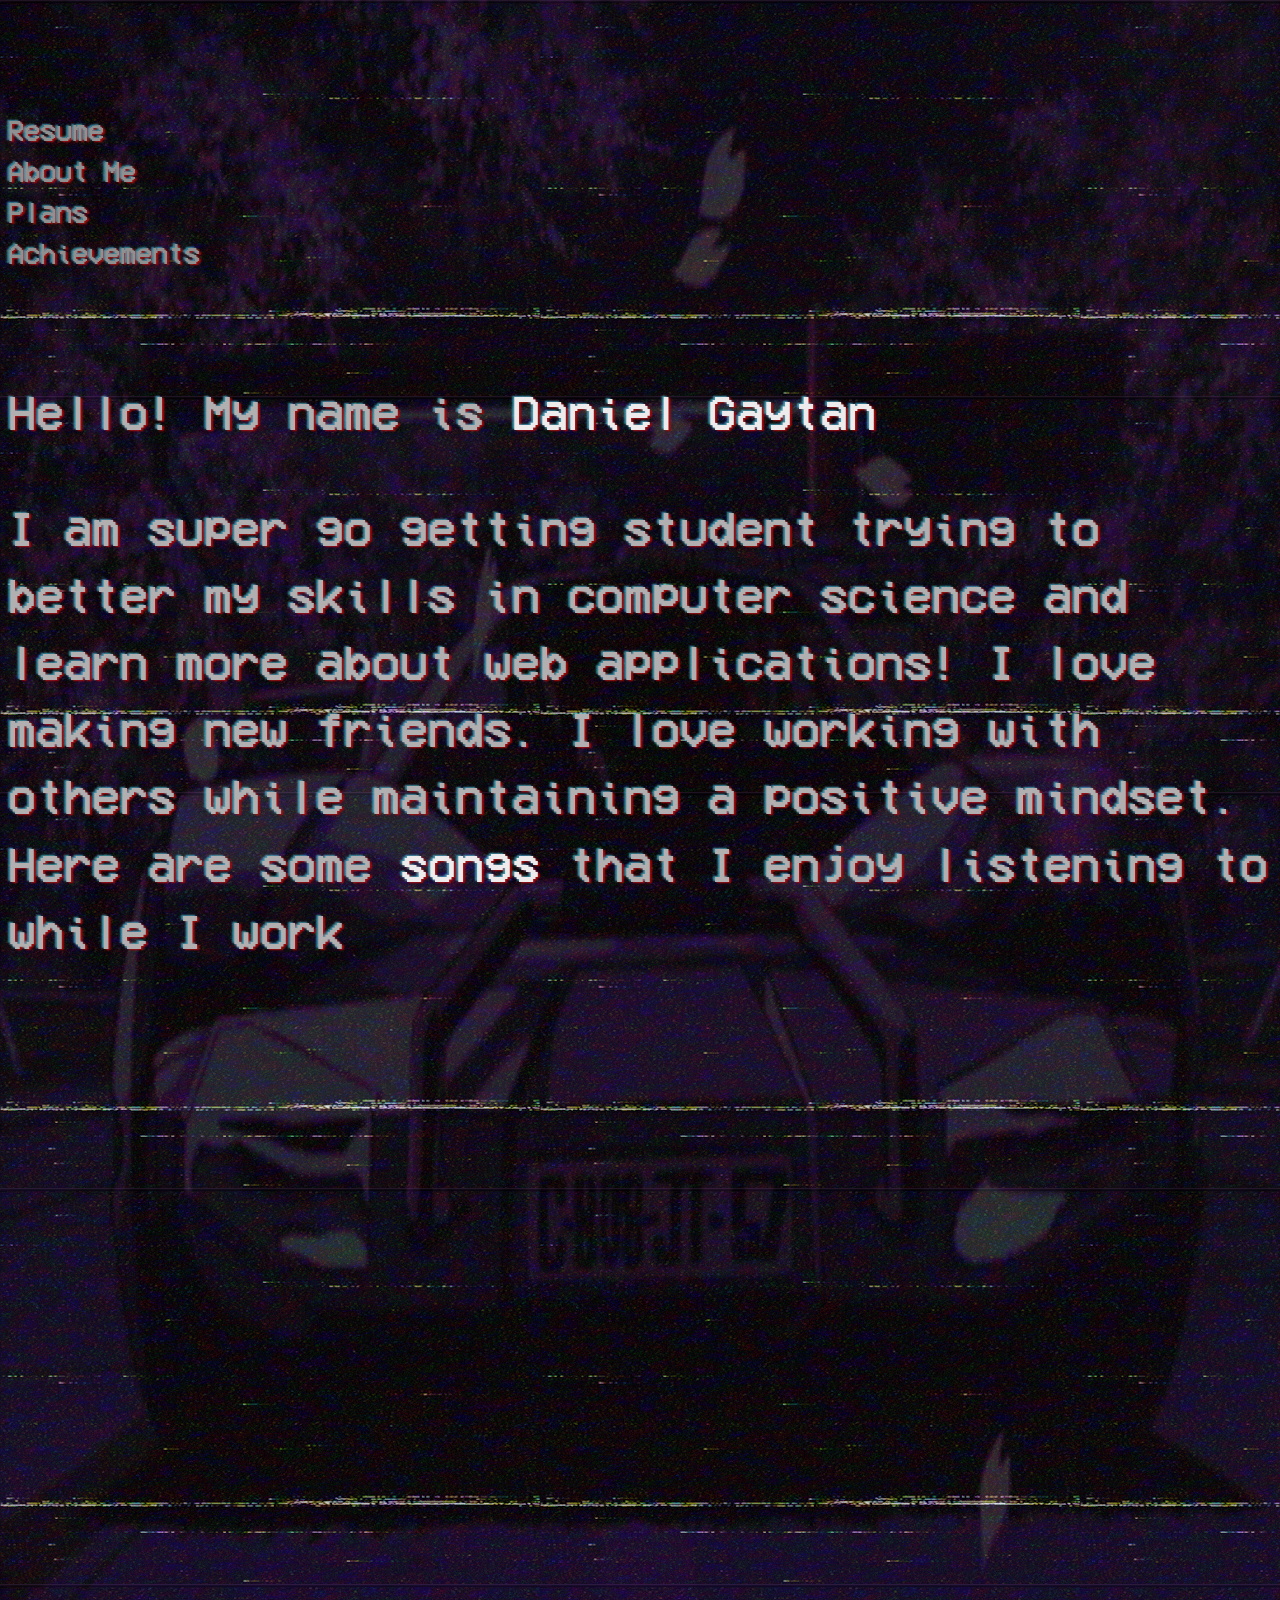
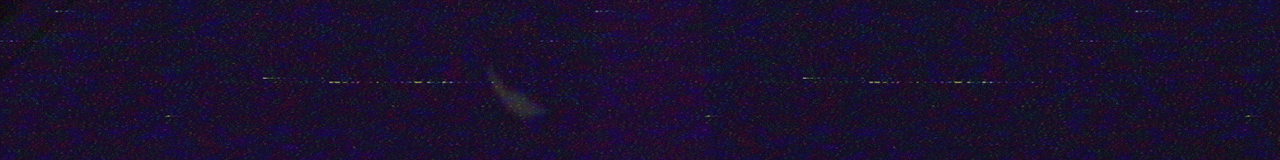
<file: index.html>
<!DOCTYPE html>
<html lang="en">

<head>
    <meta charset="UTF-8">
    <meta http-equiv="X-UA-Compatible" content="IE=edge">
    <meta name="viewport" content="width=device-width, initial-scale=1.0">
    <title>Daniel.exe</title>
    <link rel="stylesheet" href="styles.css">
    <link rel="icon" type="image/x-icon" href="Images/smoking-anime.gif">
</head>


<body class="cursor-vhs">
    <div class="background2">
        <img src="Images/bc2db62d399a321f814e90a8503b9fcc.gif" alt="">
        <header class="home-info">
            <nav class="nav-container home-info">
                <div class="nav-content">
                    <a href="resume.html">Resume</a> <br>
                    <a href="about.html">About Me</a> <br>
                    <a href="plans.html">Plans</a> <br>
                    <a href="achievements.html">Achievements</a> <br>
                </div>
            </nav>
        </header>
        <main>
            <section class="home-info">
                <div class="text1 home-info">
                    <p>Hello! My name is <span title="Im danny :)" class="hidden"> <a cl href="https://www.linkedin.com/in/daniel-gaytan-017b9a274/">Daniel Gaytan</a> </span></p>
                </div>
                <div class="text2 home-info">
                    <p>I am super go getting student trying to better my skills in computer science and learn more about
                        web applications! I love making new friends. I love working with others while maintaining a
                        positive mindset. Here are some <span><a href="songs.html">songs</a></span> that I enjoy
                        listening to while I work </p>
                </div>
                <div class="text3 home-info">
                    <p>I currently am putting my focus on school trying to pursue my education; here is some progress
                        and my <span><a href="projects.html">projects</a></span> made in the past!</p>
                </div>
                <div class="text4 home-info">
                    <p>I am a pretty nice guy to talk to for information or for just for a chat! 
                            <div class="dropdown">
                                <span> <div class="contact-drop"             href="contacts.html">Contact</div>
                                </span>
                                    <div class="dropdown-content">
                                        <a href="resume.html">resume ▶</a>
                                        <a href="contacts.html">contacts ▶</a>
                                        <a href="form.html">form ▶</a></div>
                    </div> 
                    me if you have any questions!</p>
                </div>
            </section>
        </main>
    </div>
    <div class="loader-wrapper">
        <div class="loader"><div class="loader-inner"></div></div>
    </div>
    <script src="app.js">
        window.onload(hello)

    </script>
</body>

</html>
</file>
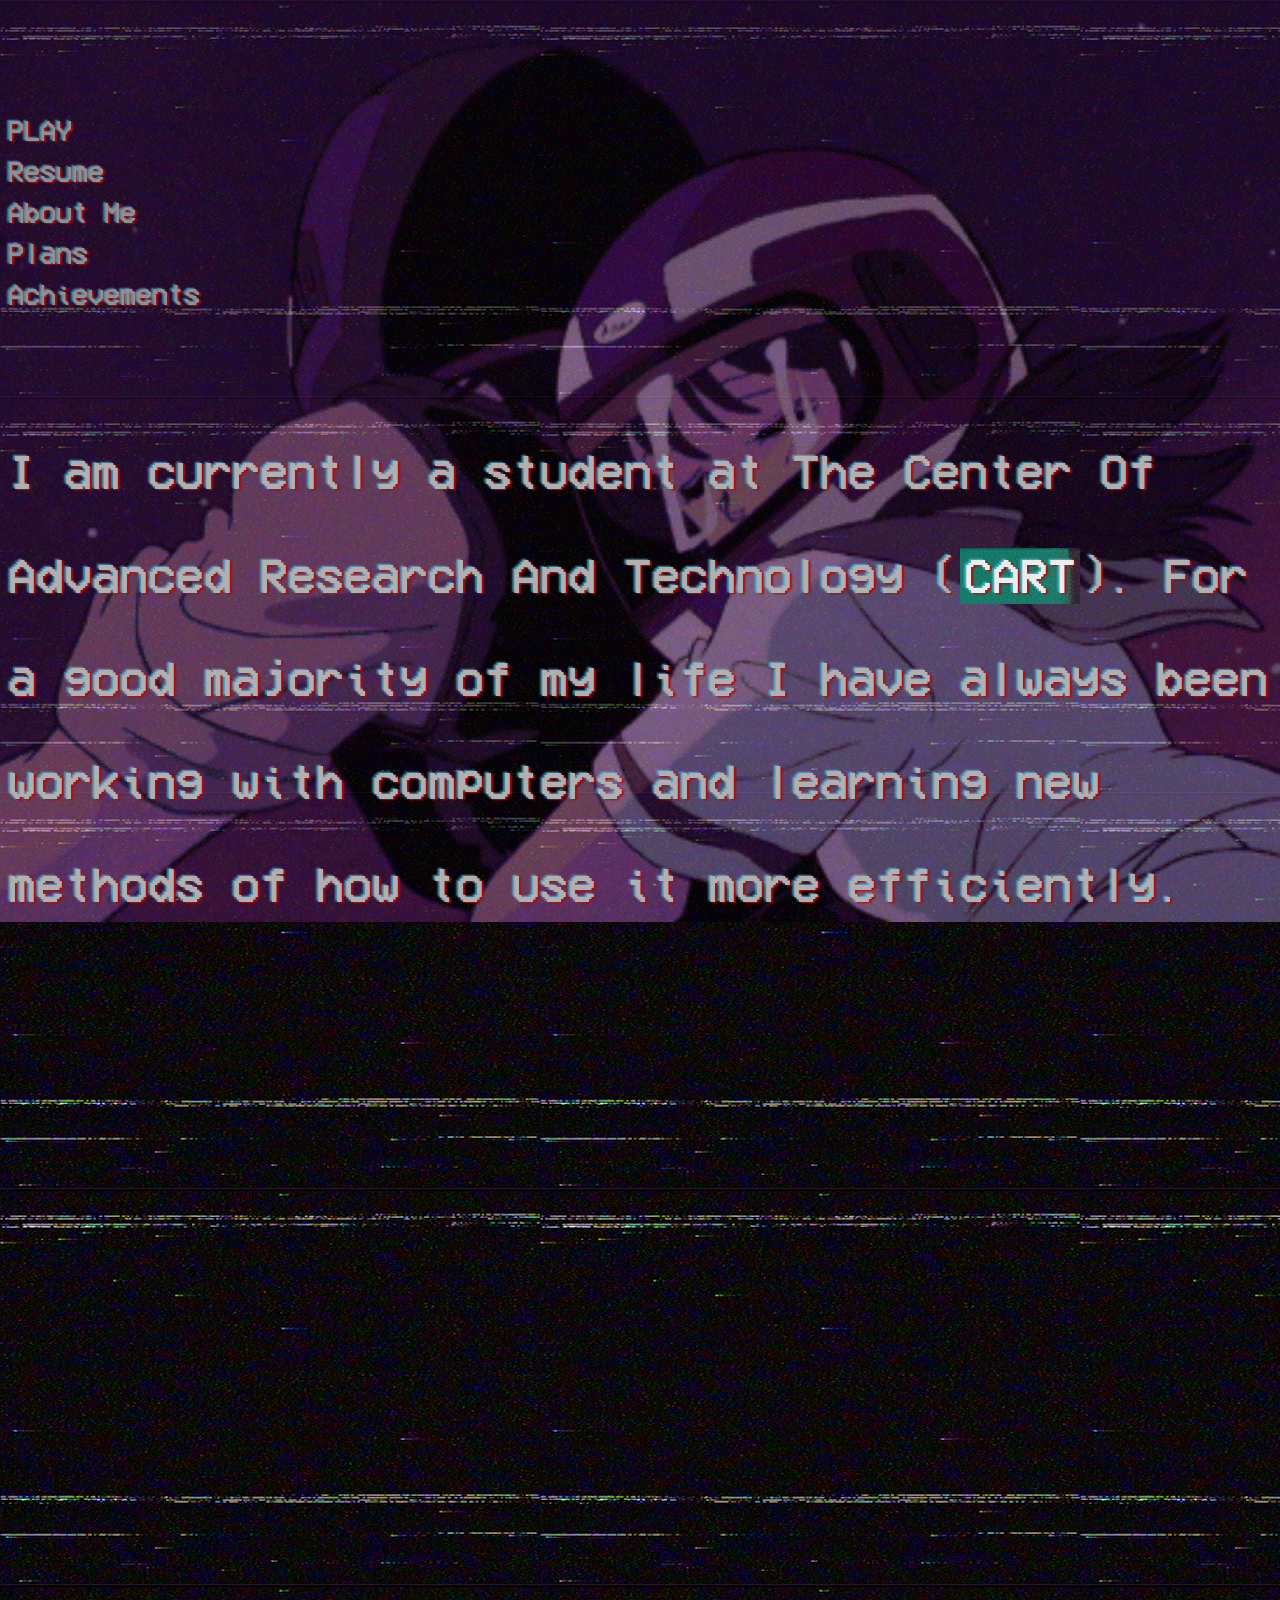
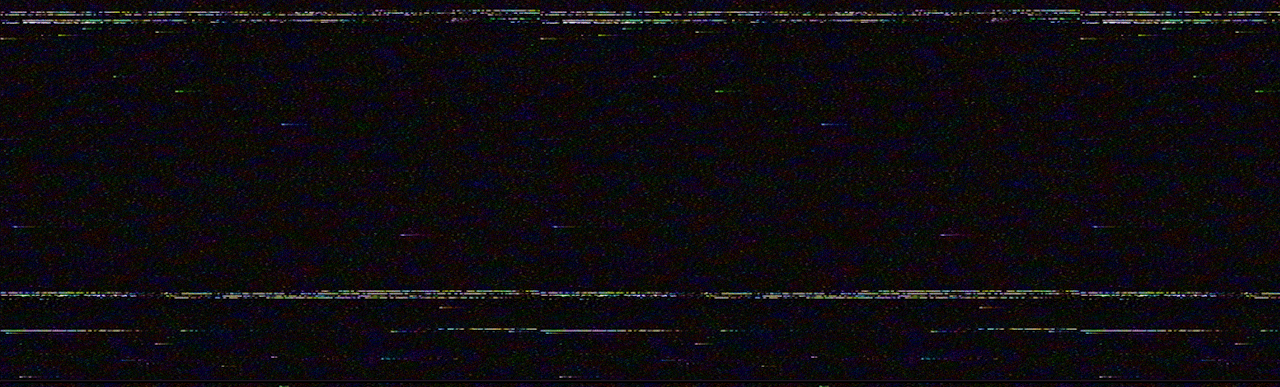
<file: about.html>
<!DOCTYPE html>
<html lang="en">
<head>
    <meta charset="UTF-8">
    <meta http-equiv="X-UA-Compatible" content="IE=edge">
    <meta name="viewport" content="width=device-width, initial-scale=1.0">
    <title>about.exe</title>
    <link rel="stylesheet" href="styles.css">
    <link rel="icon" type="image/x-icon" href="Images/smoking-anime.gif">
</head>
<body class="cursor-vhs">
    <div class="background5">
      <img src="Images/a51180e1d2fd6ce76281899b5afd59c0.gif" alt="">
    <header class="home-info">
       <nav class="nav-container home-info">
            <div class="nav-content">
                <a href="index.html">PLAY</a> <br>
                <a href="resume.html">Resume</a> <br>
                <a href="about.html">About Me</a> <br>
                <a href="plans.html">Plans</a> <br>
                <a href="achievements.html">Achievements</a> <br>
            </div>
        </nav> 
    </header>
    <main>
        <section class="about-text home-info">
            <div class="about-text1 home-info">
                <p>I am currently a student at The Center Of Advanced Research And Technology (<span class="carttag"><a href="https://cart.org/">CART</a></span>). For a good majority of my life I have always been working with computers and learning new methods of how to use it more efficiently.
                </p>
            </div>
            <div class="about-text2 home-info">
                <p>I like to work most of the time alone, but I do not mind working with others, but if I am alone I enjoy listening to <span class="hidden"><a href="songs.html">music</a></span> and keeping a positive mindset.
                </p>
            </div>
            <div class="about-text3 home-info">
                <p>I have a couple hobbies which are playing video games, reading, and <span class="skatingtag"> <a href="https://www.youtube.com/watch?v=X0hUeFGe4-Y">skating</a></span> in my free time.
                </p>
            </div>
            <div class="about-text4 home-info">
                <p>You can learn more about me on my <span> <a href="contacts.html">socials</a></span>
                </p>
            </div>
        </section>
    </main>
</div>
    <script src="app.js"></script>
</body>
</html>
</file>
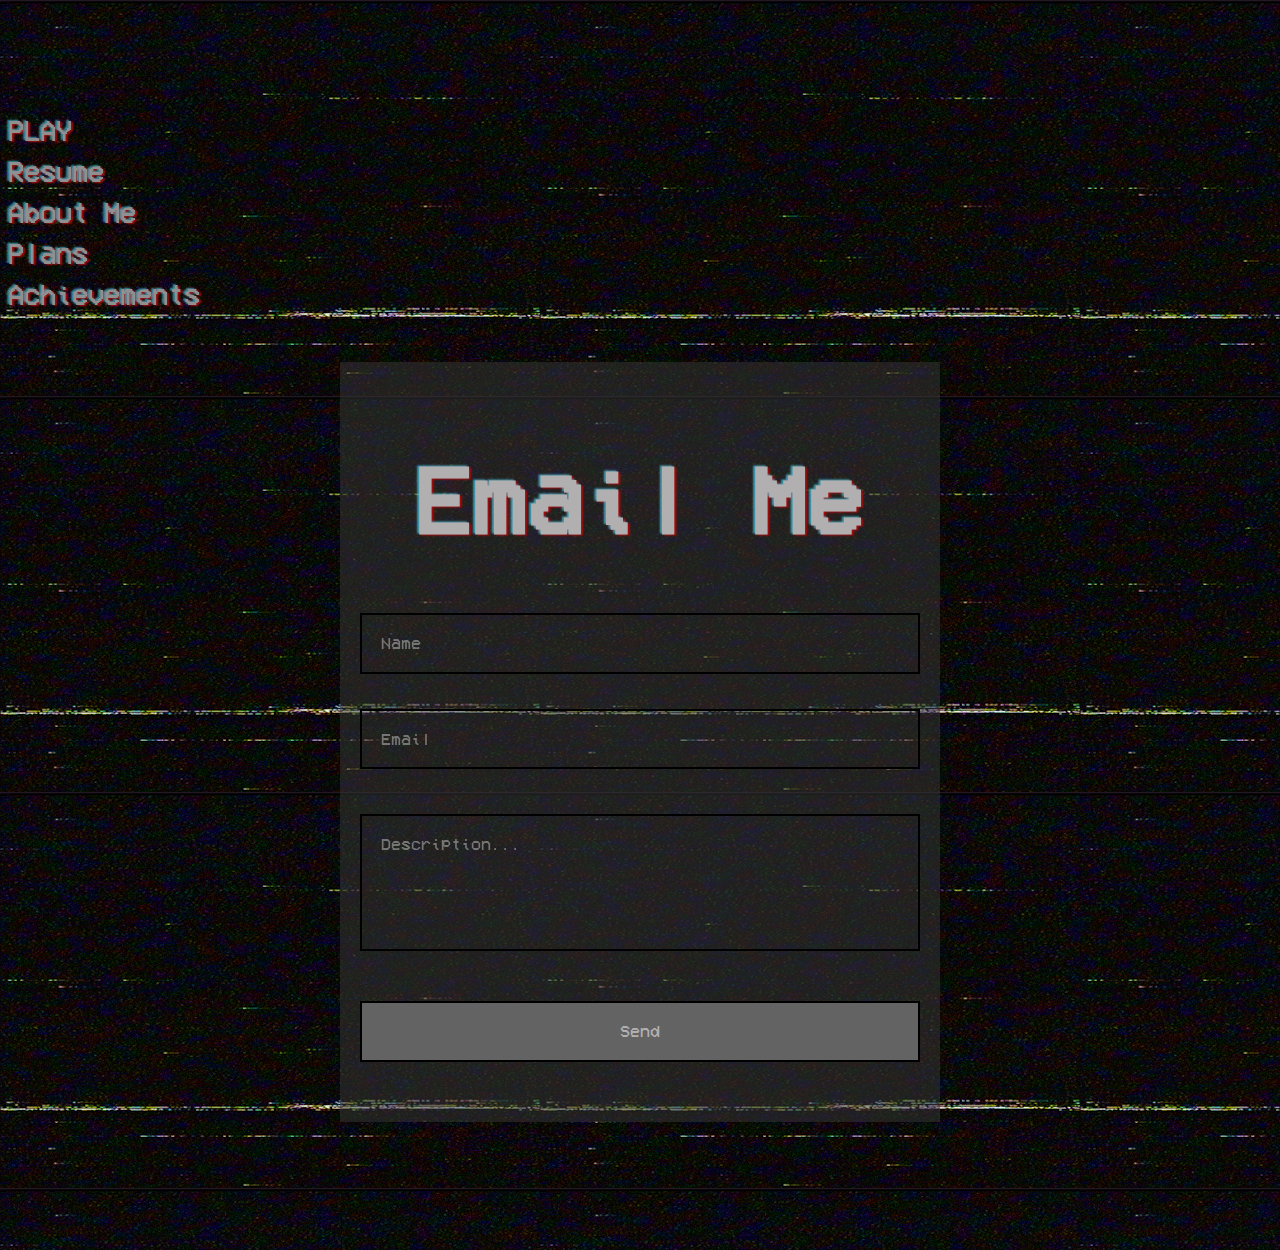
<file: form.html>
<!DOCTYPE html>
<html lang="en">

<head>
    <meta charset="UTF-8">
    <meta http-equiv="X-UA-Compatible" content="IE=edge">
    <meta name="viewport" content="width=device-width, initial-scale=1.0">
    <title>form.exe</title>
    <link rel="stylesheet" href="styles.css">
    <link rel="icon" type="image/x-icon" href="Images/smoking-anime.gif">
</head>

<body class="cursor-vhs">
    <div class="background8">
        <header>
            <nav class="nav-container home-info">
                <div class="nav-content">
                    <a href="index.html">PLAY</a> <br>
                    <a href="resume.html">Resume</a> <br>
                    <a href="about.html">About Me</a> <br>
                    <a href="plans.html">Plans</a> <br>
                    <a href="achievements.html">Achievements</a> <br>
                </div>
            </nav>
        </header>
        <main>
            <section class="home-info">
                    <div class="form-content">
                        <h1>Email Me</h1>
                        <form action="">
                            <input type="text" placeholder="Name">
                            <input type="text" placeholder="Email">
                            <textarea placeholder="Description..." name="description" id="des" cols="10" rows="5"></textarea>
                          <button id="btn">Send</button>
                        </form>
                    </div>
            </section>
        </main></div>
    </div>

    <script src="app.js"></script>
</body>

</html>
</file>
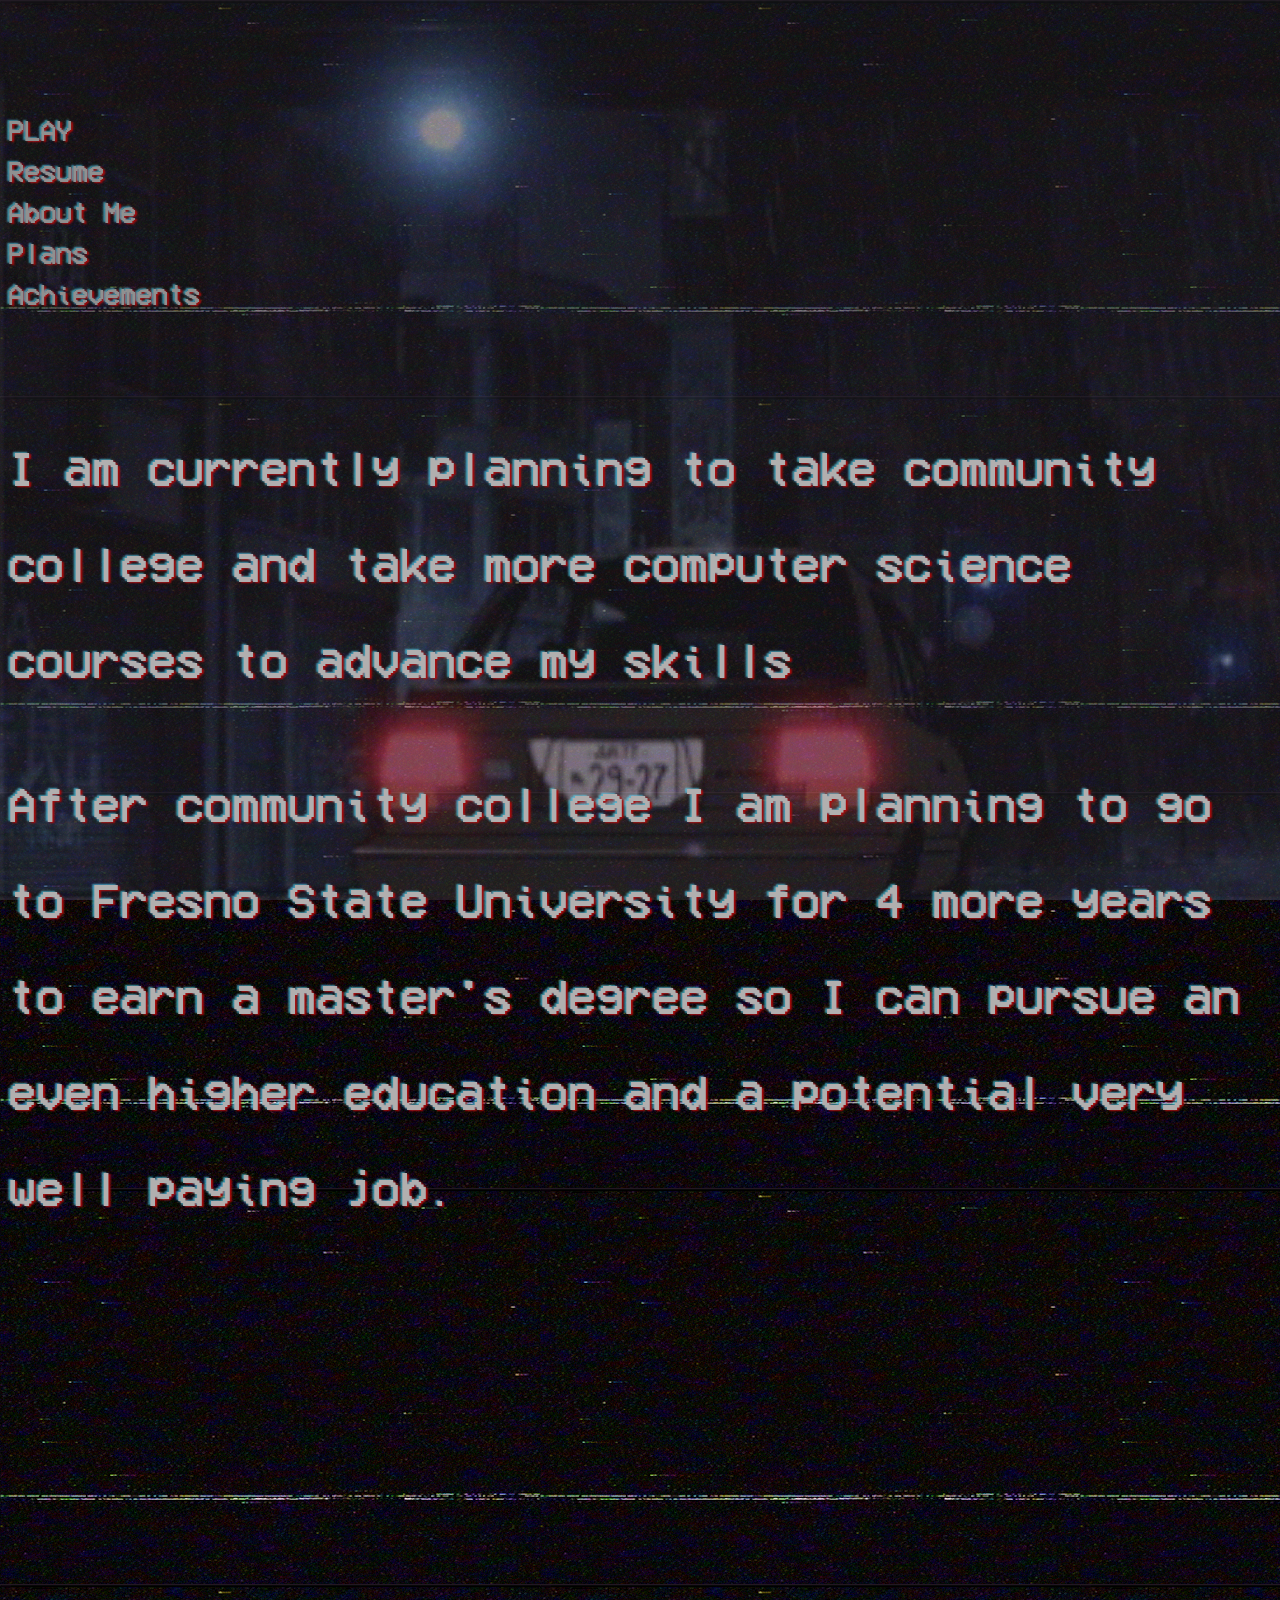
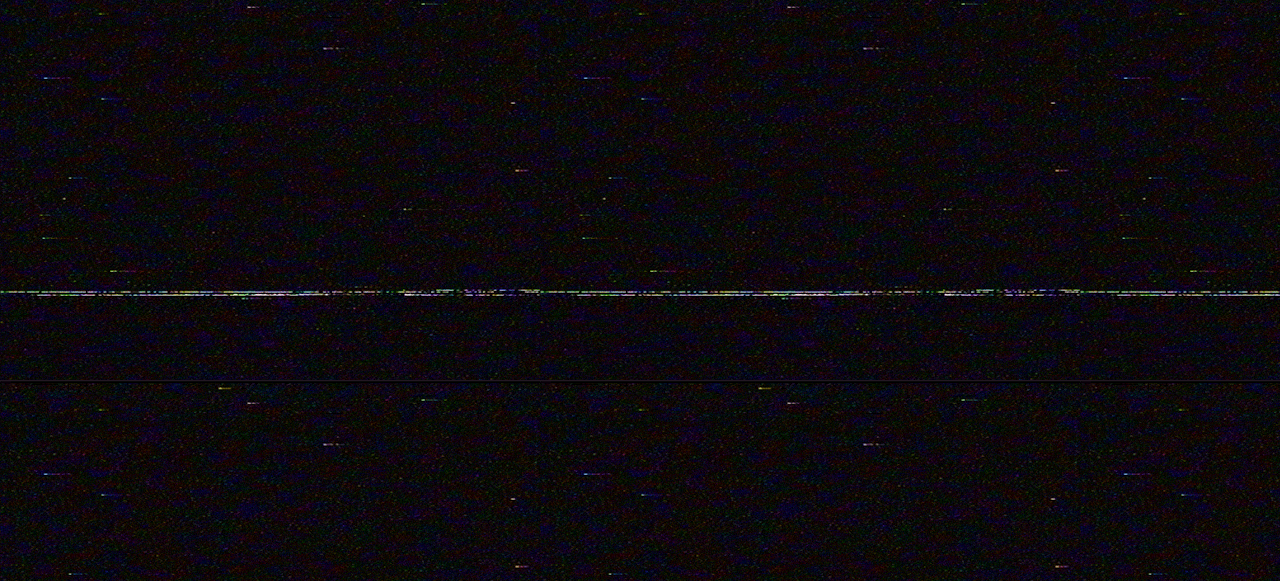
<file: plans.html>
<!DOCTYPE html>
<html lang="en">
<head>
    <meta charset="UTF-8">
    <meta http-equiv="X-UA-Compatible" content="IE=edge">
    <meta name="viewport" content="width=device-width, initial-scale=1.0">
    <title>plans.exe</title>
    <link rel="stylesheet" href="styles.css">
    <link rel="icon" type="image/x-icon" href="Images/smoking-anime.gif">
</head>
<body class="cursor-vhs">
    <div class="background6">
      <img src="Images/cars-night-drive.gif" alt="">
    <header class="home-info">
       <nav class="nav-container home-info">
            <div class="nav-content">
                <a href="index.html">PLAY</a> <br>
                <a href="resume.html">Resume</a> <br>
                <a href="about.html">About Me</a> <br>
                <a href="plans.html">Plans</a> <br>
                <a href="achievements.html">Achievements</a> <br>
            </div>
        </nav> 
    </header>
    <main>
        <section class="home-info">
            <div class="plans-text1 home-info">
                <p>I am currently planning to take community college and take more computer science courses to advance my skills</p>
            </div>
            <div class="plans-text2 home-info">
                <p>After community college I am planning to go to Fresno State University for 4 more years to earn a master's degree so I can pursue an even higher education and a potential very well paying job.</p>
            </div>
            <div class="plans-text3 home-info">
                <p>I am currently working at a minimum wage job which I plan to keep working at until a new challenge comes at me. I also plan to move to Colorado after finishing university due to my enjoyment of snow. </p>
            </div>
            <div class="plans-text4 home-info">
                <p>I am a pretty friendly guy si if you need to ask me a question here is my <span><a href="contacts.html">contacts</a></span> if you need me</p>
            </div>
        </section>
    </main>
</div>
    <script src="app.js"></script>
</body>
</html>
</file>
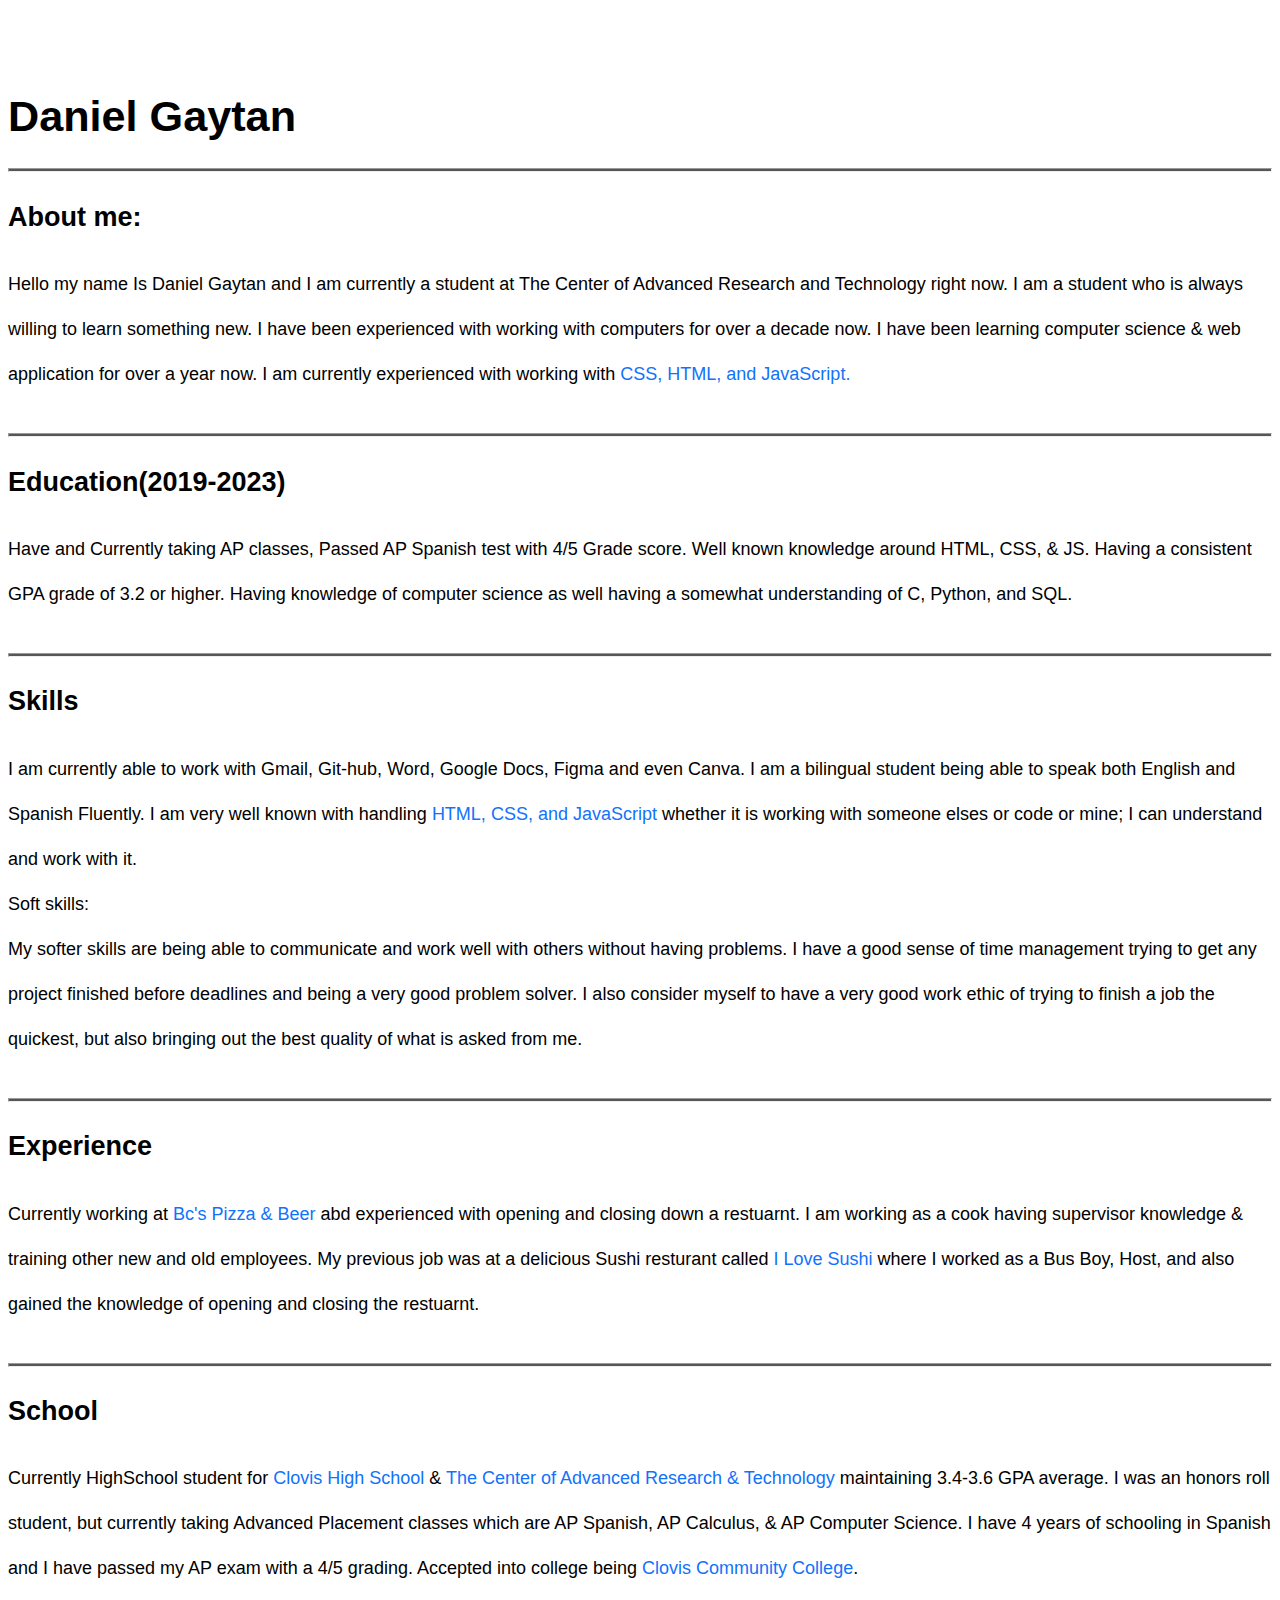
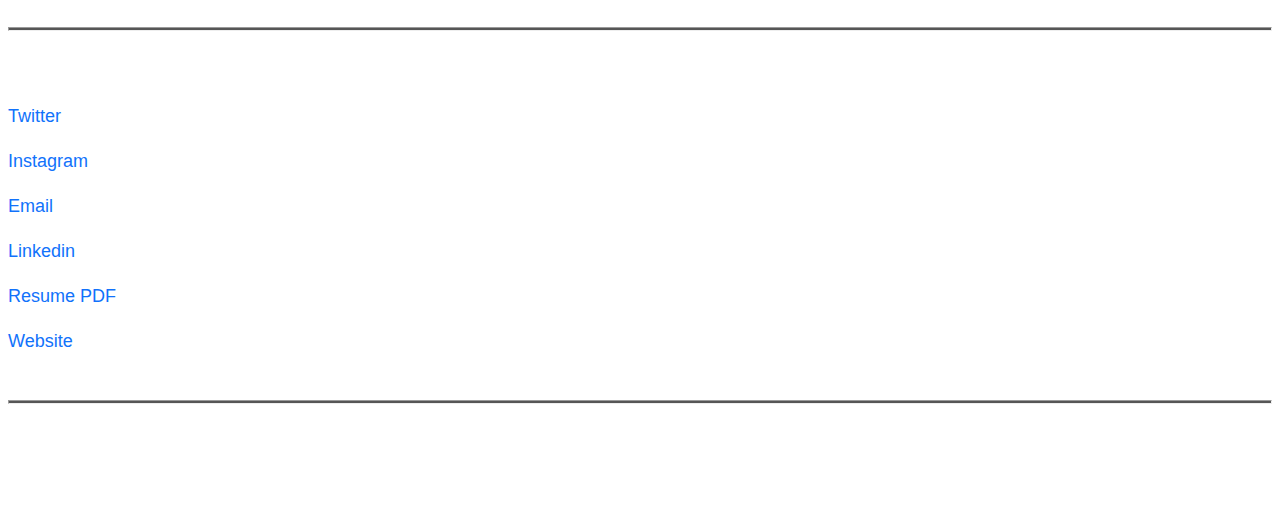
<file: resume.html>
<!DOCTYPE html>
<html lang="en">

<head>
    <meta charset="UTF-8">
    <meta http-equiv="X-UA-Compatible" content="IE=edge">
    <meta name="viewport" content="width=device-width, initial-scale=1.0">
    <title>Resume</title>
    <link rel="stylesheet" href="styles.css">
</head>

<body>
    <section class="resume">
        <div class="resume-container">
            <div class="resume-content">
                <div class="heading">
                    <h1>Daniel Gaytan</h1>
                    <hr class="breaking-mark">
                </div>
                <section class="resume-info1">
                    <div class="holder">
                        <h2>About me:</h2>
                        <p>
                            Hello my name Is Daniel Gaytan and I am currently a student at The Center of Advanced
                            Research and Technology right now. I am a student who is always willing to learn something
                            new. I have been experienced with working with computers for over a decade now. I have been
                            learning computer science & web application for over a year now. I am currently experienced
                            with working with <a class="CHJS" href="https://blog.hubspot.com/marketing/web-design-html-css-javascript#:~:text=HTML%20provides%20the%20basic%20structure,the%20behavior%20of%20different%20elements.">CSS, HTML, and JavaScript.</a>
                        </p>
                        
                    </div>
                    <hr class="breaking-mark">
                </section>
                <section class="resume-info2">
                    <div class="holder">
                        <h2>Education(2019-2023)</h2>
                        <p>
                            Have and Currently taking AP classes, Passed AP Spanish test with 4/5 Grade score. Well
                            known knowledge around HTML, CSS, & JS. Having a consistent GPA grade of 3.2 or higher.
                            Having knowledge of computer science as well having a somewhat understanding of C, Python,
                            and SQL.
                        </p>
                        
                    </div>
                    <hr class="breaking-mark">
                </section>
                <section class="resume-info3">
                    <div class="holder">
                        <h2>Skills</h2>
                        <p>
                            I am currently able to work with Gmail, Git-hub, Word, Google Docs, Figma and even Canva. I
                            am a bilingual student being able to speak both English and Spanish Fluently. I am very well known with handling <a class="CHJS" href="https://blog.hubspot.com/marketing/web-design-html-css-javascript#:~:text=HTML%20provides%20the%20basic%20structure,the%20behavior%20of%20different%20elements.">HTML, CSS, and JavaScript</a> whether it is working with someone elses or code or mine; I can understand and work with it.
                          <br> Soft skills: <br>
                            My softer skills are being able to communicate and work well with others without having
                            problems. I have a good sense of time management trying to get any project finished before
                            deadlines and being a very good problem solver. I also consider myself to have a very good work ethic of trying to finish a job the quickest, but also bringing out the best quality of what is asked from me.
                        </p>
                    </div>                  
                </section><hr class="breaking-mark">
                <section class="resume-info4">
                    <div class="holder">
                        <h2>Experience</h2>                       
                        <p>
                            Currently working at <a class="CHJS" href="https://bcspizzaandbeer.com/">Bc's Pizza & Beer</a> abd experienced with opening and closing down a restuarnt. I am working as a cook having supervisor knowledge & training other new and old employees. My previous job was at a delicious Sushi resturant called <a class="CHJS" href="https://www.ilovesushi559.com/menu">I Love Sushi</a> where I worked as a Bus Boy, Host, and also gained the knowledge of opening and closing the restuarnt.
                        </p>                      
                    </div> 
                    <hr class="breaking-mark">
                </section>
                <section class="resume-info5">
                    <div class="holder">
                        <h2>School</h2>                        
                        <p>
                            Currently HighSchool student for <a class="CHJS" href="https://chs.cusd.com/">Clovis High School</a> & <a class="CHJS" href="cart.com">The Center of Advanced Research & Technology</a> maintaining 3.4-3.6 GPA average. I was an honors roll student, but currently taking Advanced Placement classes which are AP Spanish, AP Calculus, & AP Computer Science. I have 4 years of schooling in Spanish and I have passed my AP exam with a 4/5 grading. Accepted into college being <a class="CHJS" href="https://www.cloviscollege.edu/">Clovis Community College</a>.
                        </p>
                    </div>
                    <hr class="breaking-mark">
                </section>
                <section class="resume-info6">
                    <div class="holder">                  
                        <p>
                            <ul class="contact-me">
                                <li><a class="CHJS" href="">Twitter</a></li>
                                <li><a class="CHJS" href="">Instagram</a></li>
                                <li><a class="CHJS" href="mailto:danielgaytan109@gmail.com">Email</a></li>
                                <li><a class="CHJS" href="https://www.linkedin.com/in/daniel-gaytan-017b9a274/">Linkedin</a></li>
                                <li><a class="CHJS" href="Images/Daniel Gaytan Resume.pdf" download="">Resume PDF</a></li>
                                <li><a class="CHJS" href="index.html">Website</a></li>
                            </ul>
                        </p>
                    </div>
                    <hr class="breaking-mark">
                </section>
            </div>
        </div>
    </section>
</body>
</html>
</file>
<file: styles.css>
@font-face {
    font-family: VCR_OSD;
    src: url(fonts/VCR_OSD.ttf);
}

.cursor-vhs {
    background: url(VHS/b6fe0c5fd3c211e729aabeca0597fa0e.gif);
    overflow-x: hidden;
}
a {
    text-decoration: none;
    color: #edebeb;
}

.home-info {
    animation-duration: .05s;
   animation-name: textflicker;
   animation-iteration-count: infinite;
   animation-direction:alternate;
}

@keyframes textflicker {
    from {
      text-shadow: -1.5px -1px 2px  #59e1ff;
    }
    to {
      text-shadow: 2px 1px 2px #ab0b0b7f;
    }
  }

.background2 img {
    opacity: 20%;
    width: 100%;;
    display: flex;
    justify-content: center;
    display: flex;
    position: absolute;
    top: 0;
    left: 0;
    height: 1760px;
    z-index: -1;
}

.cursor-vhs {
    cursor: url(Images/vhs.png), auto;
}

header{
    max-width: 1280px;
    display: flex;
    font-size: 1.4em;
    font-family: VCR_OSD;
    color: #b1afaf;
    margin: 0 auto;
    margin-top: 5em;
}



main {
    display: grid;
    max-width: 1280px;
    color: #b1afaf;
    font-family: VCR_OSD;
    text-shadow: -2px -1px 2px  #59e1ffa4, 2px 1px 2px #AB0B0B;
    justify-content: center;
    align-items: center;
    margin: 0 auto;
    font-size: 3em;
}

.home-info {
    line-height: 1.4em;
    margin-bottom: .5em;
    opacity: 0;
    filter: blur(5px);
    transform: translateX(-40%);
    transition: all 1.1s;
}

.show  {
    opacity: 1;
    filter: blur(0px);
    transform: translateX(0%);
}

span {
    color: #edebeb;
    transition: 100ms ease;
    animation-duration: 0.01s;
    animation-name: textflicker;
    animation-iteration-count: infinite;
    animation-direction: alternate;
}

.danny {
    animation-name: span;
    animation-duration: 1s;
    animation-iteration-count: infinite;
    animation-delay: 0s;
    animation-direction: alternate;
}

@keyframes span {
    0% {
        color: rgb(216, 184, 207);
    }
    50% {
        color: rgb(198, 167, 227);
    }
    100% {
        color: rgb(204, 165, 172);
    }
}

.hidden:hover {
    background: url(VHS/glitch2.gif);
    padding: 4px;
}

.carttag {
    padding: 4px;
    background: url(VHS/glitch2.gif);
}
.skatingtag {
    transition: 100ms ease;
}

.skatingtag:hover { 
    background: url(VHS/tv-static-rainbow-no-signal-6mhyvkjmqa3c4leq.gif);
    object-fit: cover;
    object-position: center;
    color: white;
    animation-name: skate;
    animation-duration: 1s;
    animation-iteration-count: infinite;
    animation-direction: alternate;
}

@keyframes skate {
    0% {
        width: 100%;
        background-color: pink;
    }
    50% {
        width: 50%;
    }
    0% {
        width: 0%;
    }
}

span:hover {
    background: url(VHS/tv-static-rainbow-no-signal-6mhyvkjmqa3c4leq.gif);
    transition: 100ms ease;
    cursor: pointer;
}

.nav-container {
    line-height: 1.7em;
    margin-bottom: 2em;
    max-width: 1440px;
    width: 50;
    display: flex;
    /* margin: 0 auto; */
}

.nav-content a {
    font-size: 1.25em;
    animation-duration: .05s;
   animation-name: textflicker;
   animation-iteration-count: infinite;
   animation-direction:alternate;
}

.nav-content a:hover {
    background: url(VHS/tv-static-rainbow-no-signal-6mhyvkjmqa3c4leq.gif);
    padding: 6px;
    transition: 250ms ease;
    color: white;
}

.nav-content a {
    color: #909090;
    text-decoration: none;
    text-shadow: -2px -1px 2px  #59e1ffa4, 2px 1px 2px #AB0B0B;
}

.dropdown {
    position: relative;
    display: inline-block;
  }

.dropdown-content {
    display: none;
    position: absolute;
    background: url(VHS/giphy.gif);
    min-width: 160px;
    z-index: 1;
    font-size: 25px;
    text-align: center;
    transition: 100ms ease;
    width: 100%;
    animation-duration: .05s;
    animation-name: textflicker;
    animation-iteration-count: infinite;
    animation-direction:alternate;
}

.dropdown-content a:hover {
    background: url(VHS/glitch2.gif);
}
  
.dropdown-content a {
    padding: 5px 8px;
    text-decoration: none;
    display: block;
}

.dropdown:hover .dropdown-content {display: block;}


/* ^^ All the information for css that can be used on most pages ^^ */


/* underneath is changing backgrounds for each page */

/* Songs Page */
.background3 img {
    position: fixed; 
    top: 0; 
    left: 0; 
    min-width: 100%;
    min-height: 100%;
    opacity: 20%;
}

/* Contact Page */
.background4 img {
    position: fixed; 
    top: 0; 
    left: 0; 
    min-width: 100%;
    min-height: 100%;
    opacity: 20%;
}


/* About-me Page */
.background5 img { 
    position: fixed; 
    top: 0; 
    left: 0;
    min-width: 100%;
    min-height: 100%;
    opacity: 55%;
}

.background6 img {
    position: fixed; 
    top: 0; 
    left: 0; 
    min-width: 100%;
    min-height: 100%;
    opacity: 55%;
}

.background7 img {
    position: fixed; 
    top: 0; 
    left: 0; 
    min-width: 100%;
    min-height: 100%;
    opacity: 40%;
    z-index: -1;
}

.background8 img {
    position: fixed; 
    top: 0; 
    left: 0; 
    min-width: 100%;
    min-height: 100%;
    opacity: 40%;
    z-index: -1;
}

.about-text div {
    line-height: 2.15em;
}
/* Songs Page BELOW */

.text1 h2 {
    margin-top: 2em;
}

.song {
    text-decoration: none;
    list-style:decimal-leading-zero;
    line-height: 2.3em;
    text-align: center;
}

.song-list li {
    list-style: decimal-leading-zero;
}

.song-list li:hover {
    background: url(VHS/glitch2.gif);
    opacity: 45%;
}

/* Achievements BELOW */

.achievements-text1,
.achievements-text2,
.achievements-text3,
.achievements-text4  {
    line-height: 2em;
}

/* Plans Page BELOW */

.plans-text1,
.plans-text2,
.plans-text3,
.plans-text4 {
    line-height: 2em;
}

/* Projects Page BELOW */

.projmain p {
    color: white;
}

.title-header h2 {
    font-size: .8em;
}

.wrapper {
    width: 100vw;
    height: 100vh;
    display: flex;
    align-items: center;
    justify-content: center;
}

.slider {
    width: 1000px;
    height: 600px;
    position: relative;
    border-left: 10px solid rgba(0, 0, 0, 0.627);
    border-right: 10px solid rgba(0, 0, 0, 0.64);
    box-shadow: 0 10px 20px -10px rgba(0, 0, 0, 0.205);
    display: flex;
    overflow: hidden;
    border-radius: 10px;
}

.slider::before, .slider::after {
    height: 800px;
    width: 200px;
    position: absolute;
    content: "";

    z-index: 2;
}

.slider::before{
    left: 0;
    top: 0;
}

.slider::after {
    right: 0;
    top: 0;
    transform: rotateZ(180deg);
}

.slide {
    height: 600px;
    display: flex;
    align-items: center;
    animation: slideshow 8s linear infinite;
}

.slide img {
    height: 300px;
    padding: 0 30px 0 30px;
    filter: blur(.2px);
}

.slide img:hover {
    transition: 100ms ease-in-out;
    transform: scale(1.1);
    cursor: pointer;
}

@keyframes slideshow {
    0% {transform: translateX(0);}
    100% {transform: translateX(-100%);}
}

/* Resume Page */

.resume {
    color: black;
    max-width: 1440px;
    display: flex;
    margin: 0 auto;
}

.heading h1{
    align-items: center;
    display: flex;
    font-size: 2.4em;
    font-family: Arial, Helvetica, sans-serif;
    margin-top: 2em;
}

.breaking-mark {
    color: black;
    height: 2px;
    background-color: rgba(0, 0, 0, 0.662);
}

.resume-content {
    font-family: Arial, Helvetica, sans-serif;
    line-height: 2.5em;
    font-size: 18px;
}

.resume-info6 {
    margin-bottom: 6em;
}

.CHJS {
    color: rgb(17, 114, 251)
}

.CHJS:hover {
    text-decoration: underline;
}

.contact-me {
    list-style: none;
    display: inline;
    margin-top: 0;
}

.holder {
  
    margin-bottom: 2em;
}

/* Forms page BELOW */

.form-content {
    width: 600px;
    background-color: rgba(57, 57, 57, 0.51);
    padding: 40px 20px;
    box-sizing: border-box;
    margin-bottom: 2em;
}

.form-content h1 {
    text-align: center;
}

.form-content input,
.form-content textarea,
.form-content button {
    width: 100%;
    background: none;
    font-family: VCR_OSD;
    border: 2px solid black;
    padding: 1.1em;
    color: #b1afaf;
    box-sizing: border-box;
    margin-bottom: 20px;
    font-size: 17px;
}


#btn {
    background-color: #636363;
    cursor: pointer;
}

#btn:hover{
    background-color: #535353;
    cursor: pointer;
    transition: 100ms ease;
}

textarea {
    resize: none;
    margin-top: 25px;
}

/* Contacts page BELOW */

.contact-container {
    margin-bottom: 2em;
}

[class^='socials'] a:hover {
    color: rgb(144, 144, 144);
}
.social-cont {
    max-width: 1280px;
    font-size: 30px;
}

.socials-twitter {
    color: rgb(212, 56, 56);
    animation-name: spin;
    animation-duration: 1s;
    animation-direction: normal;
}

.socials-twitter a {
    color: #b1afaf;
}

.socials-twitter a:hover {
    color: #ffffff;
}

.socials-github {
    color: rgb(233, 91, 48);
    animation-name: spin;
    animation-duration: 1.5s;
    animation-direction: normal;
}

.socials-github a {
    color: #b1afaf;
}

.socials-github a:hover {
    color: #ffffff;
}

.socials-instagram {
    color: rgb(205, 116, 56);
    animation-name: spin;
    animation-duration: 2s;
    animation-direction: normal;
}

.socials-instagram a {
    color: #b1afaf;
}

.socials-instagram a:hover{
    color: rgb(255, 255, 255);
}

.socials-email {
    color: rgb(205, 166, 60);
    animation-name: spin;
    animation-duration: 2.5s;
    animation-direction: normal;
}

.socials-email a {
    color: #b1afaf;
    
}

.socials-email a:hover {
    color: rgb(255, 255, 255);
    
}

@keyframes spin {
    0% {transform: rotate(90deg); visibility: hidden; transition: 500ms ease;}
    25% {transform: rotate(150deg); visibility: hidden; }
    50% {transform: rotate(200deg); visibility: hidden;}
    75% {transform: rotate(300deg);visibility: hidden; transition:500ms ease;}
    100% {transform: rotate(360deg);visibility: show; transition: 500ms ease;}
}

/* i:hover {
    animation-name: icon;
    animation-duration: 4s;
    animation-iteration-count: infinite;
    animation-direction: alternate-reverse;
}

@keyframes icon {
    0% {
        transform: translateX(-10000%);
    }
    50% {
        transform: translatex(-50%);
    }
    100% {
        transform: translateX(0%);
    }
} */

/* @media for mobile (~480px and 1024px) */

@media (max-width: 480px) and (min-width: 360px )  {
    .home-info {
        max-width: 360px;
        font-size: 18px;
        line-height: 2em;
    }

    .wrapper {
        width: 100%;
        height: 550px;
        margin-top: 1.1em;
    }

    .song-list li {
        line-height: 4.2em;
        font-size: 19px;
    }

    .background2 img {
        opacity: 40%;
        display: flex;
        justify-content: center;
        position: absolute;
        width: 100%;
        max-width: 100%;
        height: 1200px;
        z-index: -1;
        object-fit: cover;
        object-position: center;
    }

    .achievements-text,
    .achievements-text1,
    .achievements-text2,
    .achievements-text3,
    .achievements-text4 {
        line-height: 3em;
    }

    .resume-container {
        max-width: 360px;
        margin: 0 auto;
    }

    .resume-content {
        font-size: 20px;
    }

    .dropdown-content {
        font-size: 10.7px;
        min-width: 3.5px;
        width: 100%
    }

    .nav-content {
        font-size: 16px;
    }

    .test2 img {
        opacity: 40%;
        display: flex;
        justify-content: center;
        position: absolute;
        width: 100%;
        max-width: 100%;
        height: 1200px;
        z-index: -1;
        object-fit: cover;
        object-position: center;
    } 

    .background3 img {
        opacity: 20%;
        display: flex;
        justify-content: center;
        position: absolute;
        width: 100%;
        max-width: 100%;
        height: 1500px;
        z-index: -1;
        object-fit: cover;
        object-position: center;
    }

    .background4 img {
        opacity: 20%;
        display: flex;
        justify-content: center;
        position: absolute;
        width: 100%;
        max-width: 100%;
        height: 1000px;
        z-index: -1;
        object-fit: cover;
        object-position: center;
    }

    .background5 img {
        opacity: 55%;
        display: flex;
        justify-content: center;
        position: absolute;
        width: 100%;
        max-width: 100%;
        height: 1000px;
        z-index: -1;
        object-fit: cover;
        object-position: center;
    }

    .background6 img {
        opacity: 55%;
        display: flex;
        justify-content: center;
        position: absolute;
        width: 100%;
        max-width: 100%;
        height: 1300px;
        z-index: -1;
        object-fit: cover;
        object-position: center;
    }
    .background7 img {
        opacity: 40%;
        display: flex;
        justify-content: center;
        position: absolute;
        width: 100%;
        max-width: 100%;
        height: 1000px;
        z-index: -1;
        object-fit: cover;
        object-position: center;
    }
    .background8 img {
        opacity: 40%;
        display: flex;
        justify-content: center;
        position: absolute;
        width: 100%;
        max-width: 100%;
        height: 1000px;
        z-index: -1;
        object-fit: cover;
        object-position: center;
    }
}

@media (max-width: 1024px) and (min-width: 480px) {
    .home-info {
        max-width: 720px;
        font-size: 22px;
        line-height: 2.1em;
        margin-top: 4;
    }

    header {
        max-width: 720px;
    }

    .wrapper {
        width: 100%;
        height: 450px;
        margin-top: 1.1em;
    }

    .dropdown-content {
        font-size: 12.1px;
        min-width: 3.5px;
        width: 100%
    }
    
    .test2 p {
        line-height: 3;
    }

    .nav-content {
        font-size: 20px;
    }

    .plans-text1,
    .plans-text2,
    .plans-text3,
    .plans-text4 {
        line-height: 3em;
    }

    .resume-container {
        max-width: 720px;
        margin: 0 auto;
    }

    .resume-content {
        font-size: 23px;
    }

    .background2 img {
        opacity: 34%;
        display: flex;
        justify-content: center;
        position: absolute;
        width: 100%;
        max-width: 100%;
        height: 1200px;
        z-index: -1;
        object-fit: cover;
        object-position: center;
    }

    .background3 img {
        opacity: 20%;
        display: flex;
        justify-content: center;
        position: absolute;
        width: 100%;
        max-width: 100%;
        height: 1000px;
        z-index: -1;
        object-fit: cover;
        object-position: center;
    }

    .background4 img {
        opacity: 20%;
        display: flex;
        justify-content: center;
        position: absolute;
        width: 100%;
        max-width: 100%;
        height: 1000px;
        z-index: -1;
        object-fit: cover;
        object-position: center;
    }

    .background5 img {
        opacity: 55%;
        display: flex;
        justify-content: center;
        position: absolute;
        width: 100%;
        max-width: 100%;
        height: 1000px;
        z-index: -1;
        object-fit: cover;
        object-position: center;
    }

    .background6 img {
        opacity: 55%;
        display: flex;
        justify-content: center;
        position: absolute;
        width: 100%;
        max-width: 100%;
        height: 1500px;
        z-index: -1;
        object-fit: cover;
        object-position: center;
    }
    .background7 img {
        opacity: 40%;
        display: flex;
        justify-content: center;
        position: absolute;
        width: 100%;
        max-width: 100%;
        height: 1000px;
        z-index: -1;
        object-fit: cover;
        object-position: center;
    }
    .background8 img {
        opacity: 40%;
        display: flex;
        justify-content: center;
        position: absolute;
        width: 100%;
        max-width: 100%;
        height: 1000px;
        z-index: -1;
        object-fit: cover;
        object-position: center;
    }
}

/* screen animation transition */

.loader-wrapper {
    width: 100%;
    height: 100%;
    position: absolute;
    top: 0;
    left: 0;
    display: flex;
    justify-content: center;
    align-items: center;
    visibility: hidden;
}

.fresh {
visibility: show;
}

.loader {
    display: inline-block;
    width: 100px;
    height: 40px;
    position: relative;
    border: 6px solid white;
    animation: loader 2s infinite ease;
}

.loader-inner {
    vertical-align: top;
    display: inline-block;
    width: 100%;
    background-color:white;
    animation: loading 1s infinite ease-in;
}

@keyframes loader {
    0% {transform: rotate(0deg);}
    25% {transform: rotate(180deg);}
    50% {transform: rotate(180deg);}
    75% {transform: rotate(360deg);}
    100% {transform: rotate(360deg);}
}

@keyframes loading {
    0% {transform: translateX(-100px);}
    25% {transform: translateX(-50px);}
    50% {transform: translateX(-25px);}
    75% {transform: translateX(0px);;}
    100% {transform: translateX(100px);}
}
</file>
